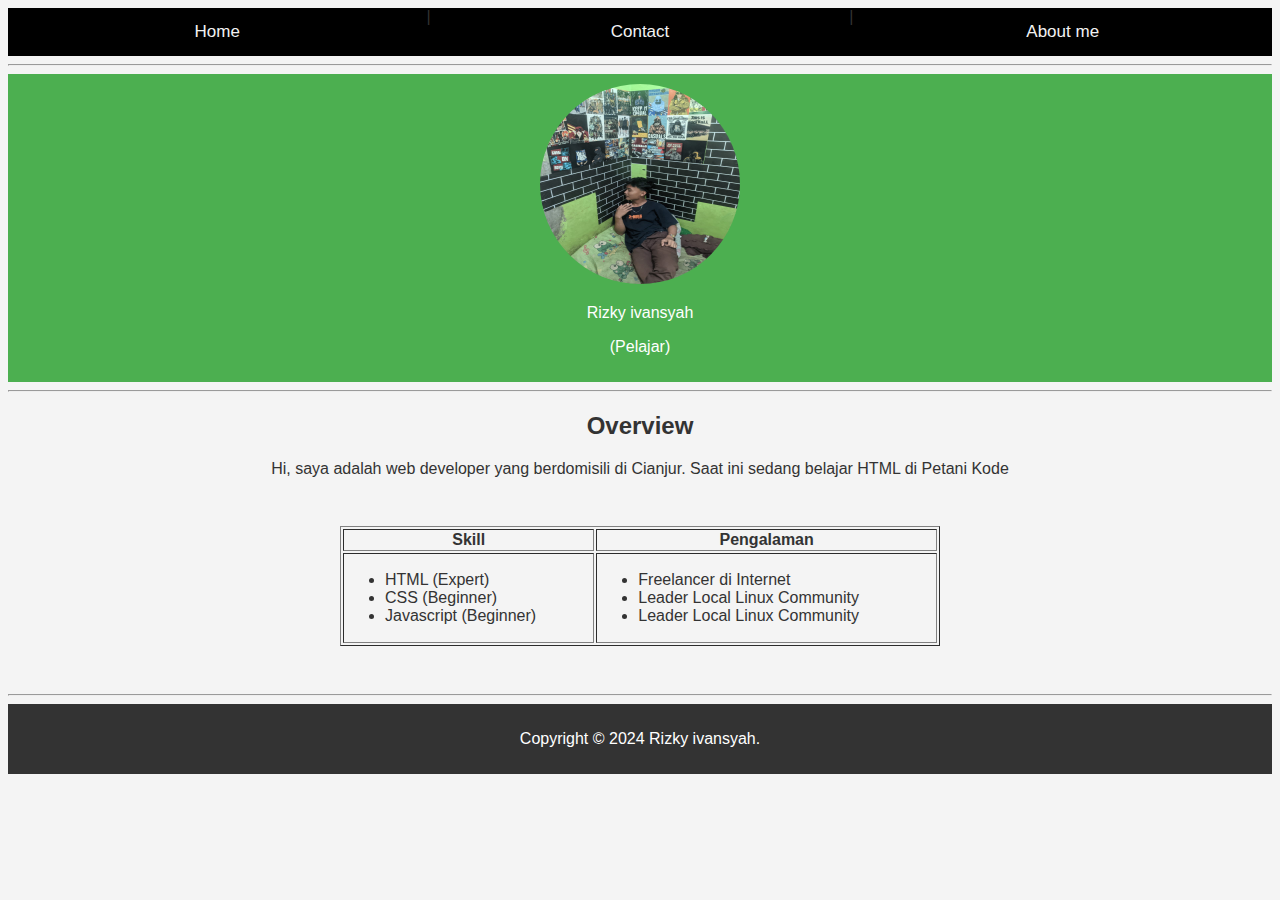
<file: index.html>
<!DOCTYPE html>
<html lang="en">

<head>
    <meta charset="UTF-8">
    <meta name="viewport" content="width=device-width, initial-scale=1.0">
    <title>Rizky ivansyah</title>
<link rel="stylesheet" href="style.css">
</head>

<body>
    <nav>
        <a href="index.html">Home</a> |
        <a href="contact.html">Contact</a> |
        <a href="about.html">About me</a>
    </nav>

    <hr />

    <header style="text-align: center;">
        <img src="rizky.jpg" width="200" height="200" style="border-radius: 50%;"/>
        <p>Rizky ivansyah</p>
        <p>(Pelajar)</p>
    </header>

    <hr />

    <article style="text-align: center;">
        <h2>Overview</h2>
        <p>
            Hi, saya adalah web developer yang berdomisili di Cianjur.
            Saat ini sedang belajar HTML di Petani Kode
        </p>
    </article>

    <div style="max-width: 600px; margin: 3em auto">
        <table border="1" width="100%">
            <thead>
                <tr>
                    <th>Skill</th>
                    <th>Pengalaman</th>
                </tr>
            </thead>
            <tbody>
                <tr>
                    <td>
                        <ul>
                            <li>HTML (Expert)</li>
                            <li>CSS (Beginner)</li>
                            <li>Javascript (Beginner)</li>
                        </ul>
                    </td>
                    <td>
                        <ul>
                            <li>Freelancer di Internet</li>
                            <li>Leader Local Linux Community</li>
                            <li>Leader Local Linux Community</li>
                        </ul>
                    </td>
                </tr>
            </tbody>
        </table>
    </div>

    <hr>
    <footer style="text-align: center;">
        <p>Copyright &copy; 2024 Rizky ivansyah.</p>
    </footer>
</body>
</html>
</file>
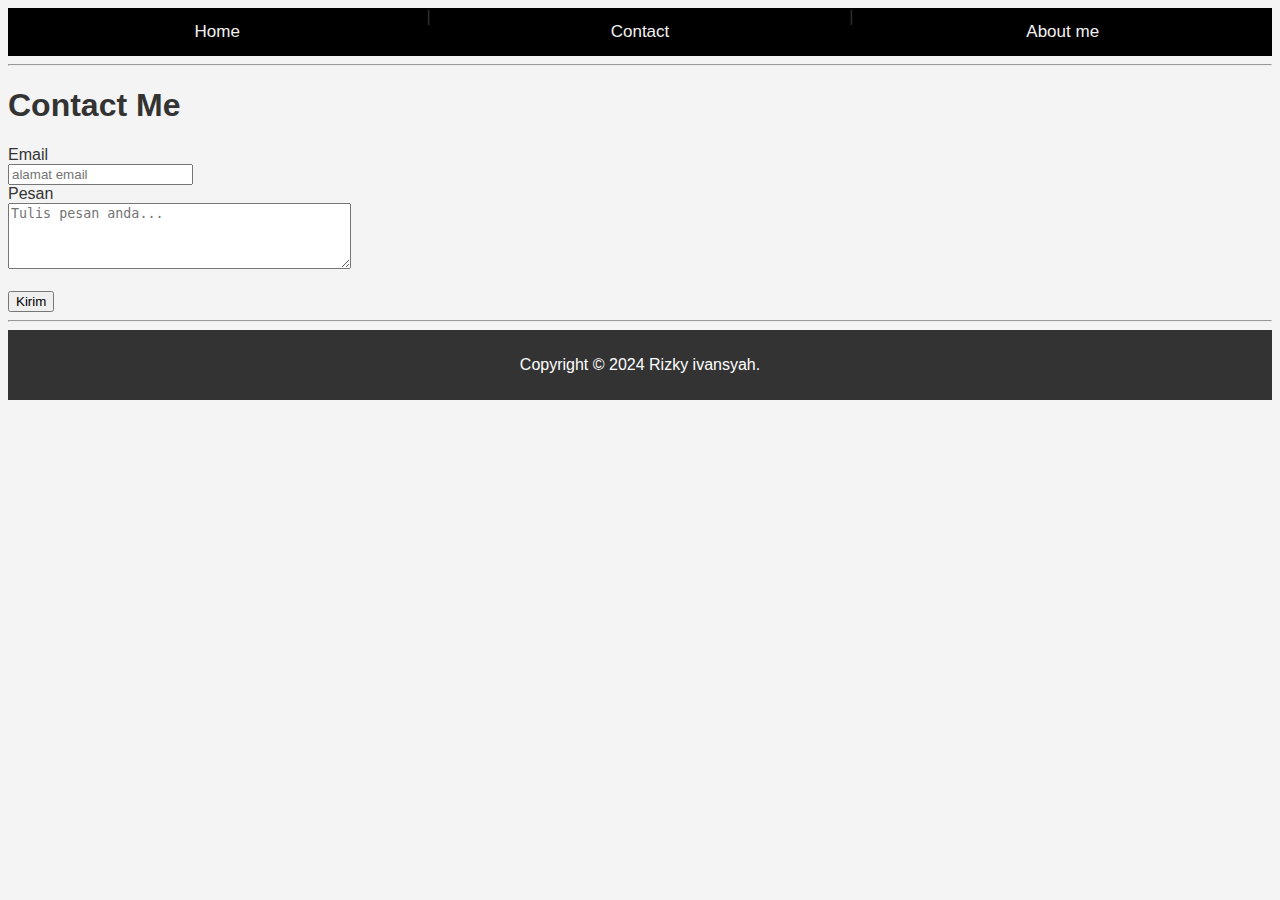
<file: contact.html>
<!DOCTYPE html>
<html lang="en">

<head>
    <meta charset="UTF-8">
    <meta name="viewport" content="width=device-width, initial-scale=1.0">
    <title>Rizky ivansyah</title>
<link rel="stylesheet" href="style.css">
</head>

<body>
    <nav>
        <a href="index.html">Home</a> |
        <a href="contact.html">Contact</a> |
        <a href="about.html">About me</a>
    </nav>

    <hr />

    <div>
        <h1>Contact Me</h1>
        <form>
            <label for="email">Email</label><br />
            <input type="email" name="email" placeholder="alamat email"/>
            <br />
            <label for="message">Pesan</label><br />
            <textarea name="message" placeholder="Tulis pesan anda..." rows="4" cols="40"></textarea>
            <br />
            <br />
            <input type="submit" value="Kirim" />
        </form>
    </div>

    <hr>
    <footer style="text-align: center;">
        <p>Copyright &copy; 2024 Rizky ivansyah.</p>
    </footer>
</body>
</html>
</file>
<file: style.css>
nav {

background-color: black;

overflow: hidden;

}

nav a {

float: left;

color: #f2f2f2;

text-align: center;

padding: 14px 16px;

text-decoration: none;

font-size: 17px;

}

nav a:hover {

background-color: white;   

color: black;

}

/* Gaya untuk bagian home, contact, dan about */

nav a.center {

position: relative;

left: 50%;

transform: translateX(-50%);

}
nav {
  display: flex; /* Mengubah nav menjadi flex container */
  justify-content: center; /* Menempatkan elemen anak di tengah secara horizontal */
  background-color: black;
  overflow: hidden;
}

nav a {
  /* Gaya lainnya seperti sebelumnya */
  flex: 1; /* Membuat semua link memiliki lebar yang sama */
}
header {
    background-color: #4CAF50; /* Ganti dengan warna yang diinginkan */
    color: white; /* Warna teks */
    padding: 10px;
}

body {
    background-color: #f4f4f4; /* Ganti dengan warna yang diinginkan */
    color: #333; /* Warna teks */
    font-family: Arial, sans-serif;
}
footer {
    background-color: #333; /* Ganti dengan warna yang diinginkan */
    color: white; /* Warna teks */
    padding: 10px;
    text-align: center;
}
</file>
